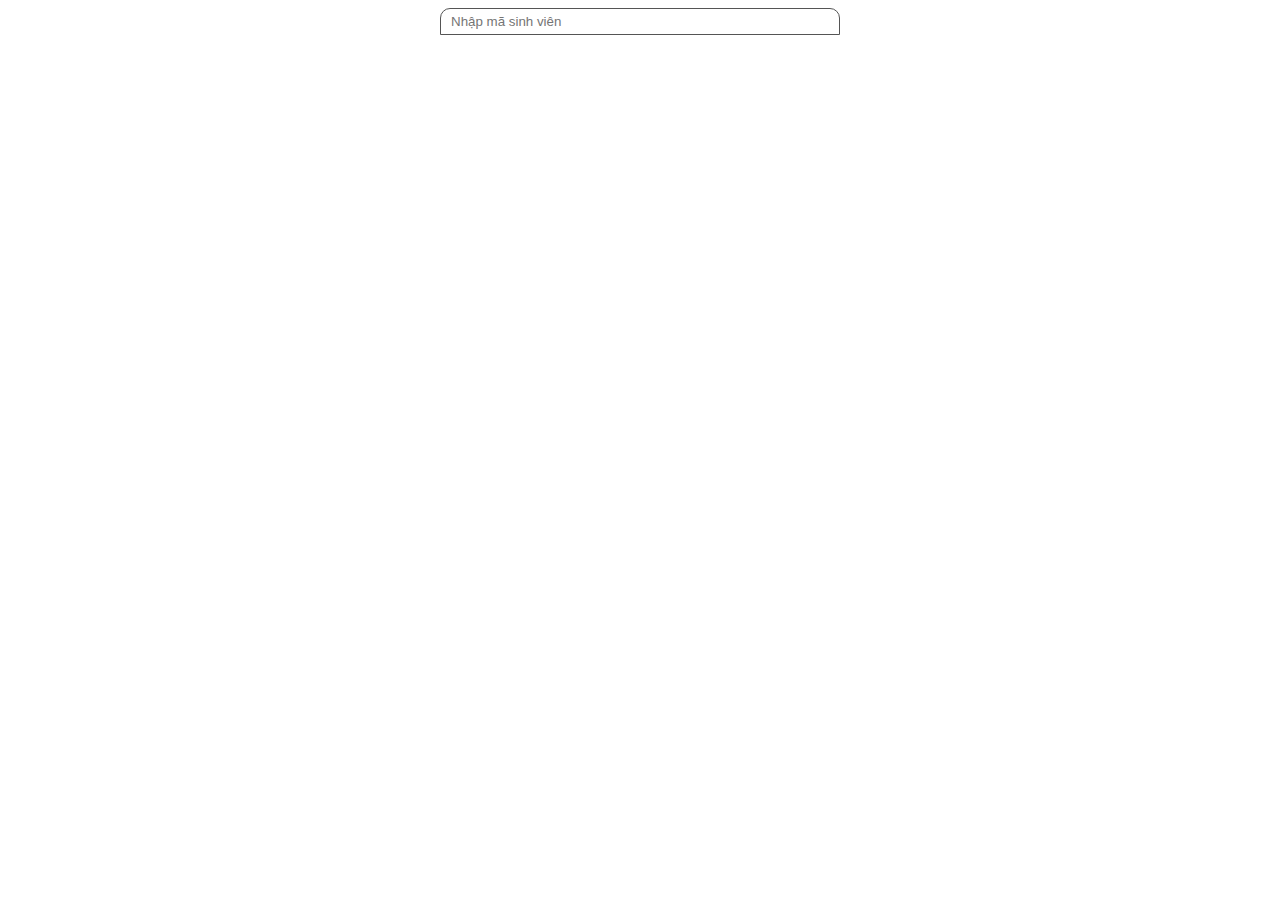
<file: index.html>
<!DOCTYPE html>
<html lang="en">
<head>
    <meta charset="UTF-8">
    <meta name="theme-color" content="#1570a6">
    <meta name="viewport" content="width=device-width, initial-scale=1.0, user-scalable=false;">
    <meta http-equiv="X-UA-Compatible" content="ie=edge">
    <link rel="stylesheet" href="style.css">
    <title>Ảnh sinh viên</title>
</head>
<body>
    <div id="container">
        <input type="number" value="" id="mssv" placeholder="Nhập mã sinh viên" oninput="getImage()" onload="getImage()"/>
        <img id="sinhvien"/>
    </div>
    
    <script type="text/javascript">
        function getImage(){
            var val = document.getElementById('mssv').value;
            src = 'https://mark.lhu.edu.vn/GetStudentImage.aspx?SID=' + val;
            /* img = document.createElement('img'); */
            img = document.getElementById("sinhvien");
            img.src = src;
        }
    </script>
</body>
</html>
</file>
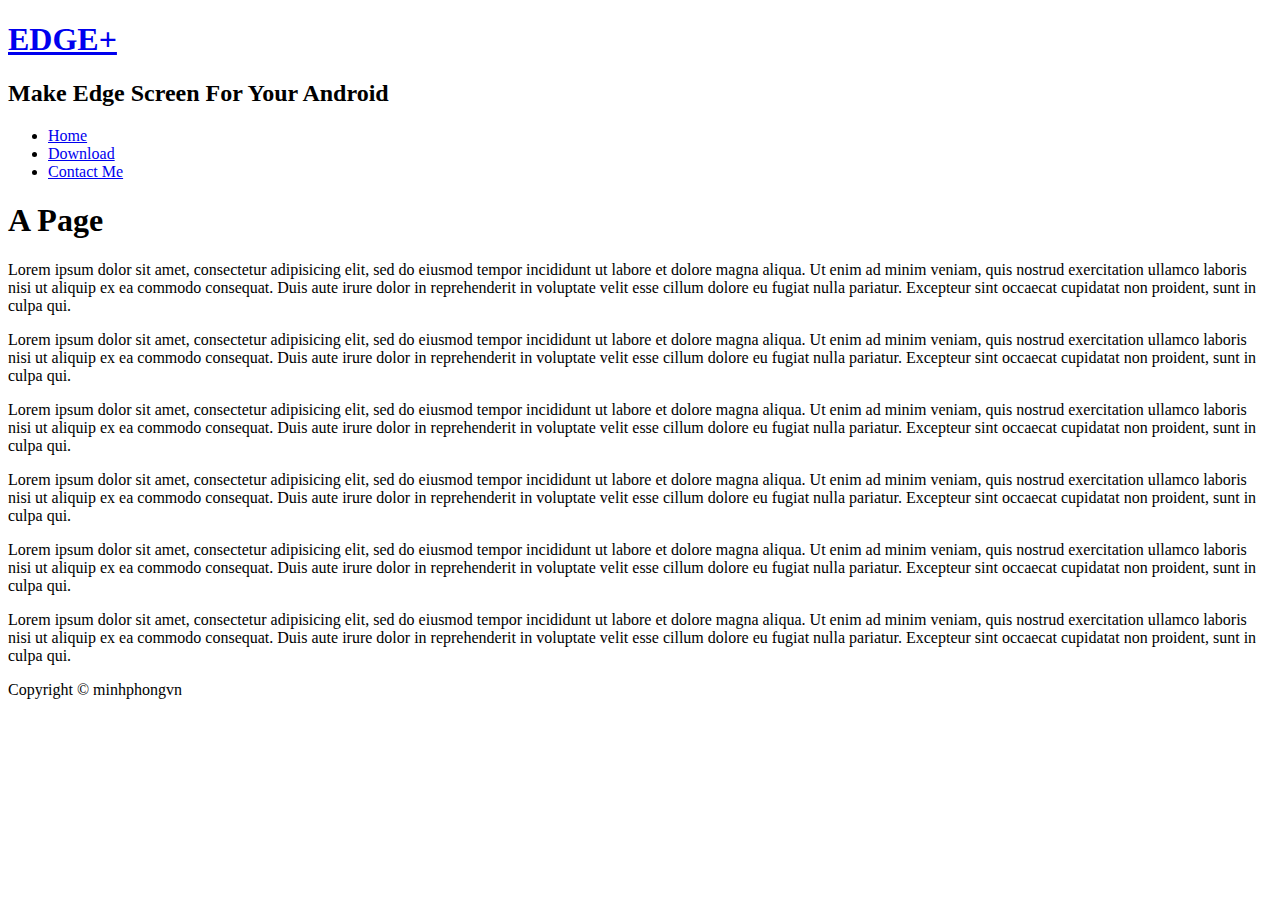
<file: page.html>
<!DOCTYPE HTML>
<html>

<head>
  <title>EDGE+</title>
  <meta name="description" content="Make Edge Screen For Your Android" />
  <meta name="keywords" content="edge screen, edge+, edge+ apk, app making edge screen" />
  <meta http-equiv="content-type" content="text/html; charset=windows-1252" />
  <link rel="stylesheet" type="text/css" href="style.css" title="style" />
</head>

<body>
  <div id="main">
    <div id="header">
      <div id="logo">
        <div id="logo_text">
          <!-- class="logo_colour", allows you to change the colour of the text -->
          <h1><a href="index.html">EDGE+</a></h1>
          <h2>Make Edge Screen For Your Android</h2>
        </div>
      </div>
      <div id="menubar">
        <ul id="menu">
          <!-- put class="selected" in the li tag for the selected page - to highlight which page you're on -->
          <li><a href="index.html">Home</a></li>
          <li><a href="http://www.mediafire.com/file/y9y575cqjt3cxa5/Edge%252B_v1.7.apk" target="_blank">Download</a></li>
          <li><a href="https://www.facebook.com/tisun2000" target="_blank">Contact Me</a></li>
        </ul>
      </div>
    </div>
    <div id="content_header"></div>
    <div id="site_content">
      <div id="content">
        <!-- insert the page content here -->
        <h1>A Page</h1>
        <p>Lorem ipsum dolor sit amet, consectetur adipisicing elit, sed do eiusmod tempor incididunt ut labore et dolore magna aliqua. Ut enim ad minim veniam, quis nostrud exercitation ullamco laboris nisi ut aliquip ex ea commodo consequat. Duis aute irure dolor in reprehenderit in voluptate velit esse cillum dolore eu fugiat nulla pariatur. Excepteur sint occaecat cupidatat non proident, sunt in culpa qui.</p>
        <p>Lorem ipsum dolor sit amet, consectetur adipisicing elit, sed do eiusmod tempor incididunt ut labore et dolore magna aliqua. Ut enim ad minim veniam, quis nostrud exercitation ullamco laboris nisi ut aliquip ex ea commodo consequat. Duis aute irure dolor in reprehenderit in voluptate velit esse cillum dolore eu fugiat nulla pariatur. Excepteur sint occaecat cupidatat non proident, sunt in culpa qui.</p>
        <p>Lorem ipsum dolor sit amet, consectetur adipisicing elit, sed do eiusmod tempor incididunt ut labore et dolore magna aliqua. Ut enim ad minim veniam, quis nostrud exercitation ullamco laboris nisi ut aliquip ex ea commodo consequat. Duis aute irure dolor in reprehenderit in voluptate velit esse cillum dolore eu fugiat nulla pariatur. Excepteur sint occaecat cupidatat non proident, sunt in culpa qui.</p>
        <p>Lorem ipsum dolor sit amet, consectetur adipisicing elit, sed do eiusmod tempor incididunt ut labore et dolore magna aliqua. Ut enim ad minim veniam, quis nostrud exercitation ullamco laboris nisi ut aliquip ex ea commodo consequat. Duis aute irure dolor in reprehenderit in voluptate velit esse cillum dolore eu fugiat nulla pariatur. Excepteur sint occaecat cupidatat non proident, sunt in culpa qui.</p>
        <p>Lorem ipsum dolor sit amet, consectetur adipisicing elit, sed do eiusmod tempor incididunt ut labore et dolore magna aliqua. Ut enim ad minim veniam, quis nostrud exercitation ullamco laboris nisi ut aliquip ex ea commodo consequat. Duis aute irure dolor in reprehenderit in voluptate velit esse cillum dolore eu fugiat nulla pariatur. Excepteur sint occaecat cupidatat non proident, sunt in culpa qui.</p>
        <p>Lorem ipsum dolor sit amet, consectetur adipisicing elit, sed do eiusmod tempor incididunt ut labore et dolore magna aliqua. Ut enim ad minim veniam, quis nostrud exercitation ullamco laboris nisi ut aliquip ex ea commodo consequat. Duis aute irure dolor in reprehenderit in voluptate velit esse cillum dolore eu fugiat nulla pariatur. Excepteur sint occaecat cupidatat non proident, sunt in culpa qui.</p>
      </div>
    </div>
    <div id="content_footer"></div>
    <div id="footer">
      Copyright &copy; minhphongvn
    </div>
  </div>
</body>
</html>
</file>
<file: style.css>
#container{
    display: flex;
    flex-direction: column;
    width: 400px;
    margin: auto;
}

#container img{
    width: 100%;
    border-radius: 0px 0px 10px 10px;
}

#container input{
    border: 1px solid #555;
    border-radius: 10px 10px 0px 0px;
    padding: 5px 10px;
    outline: none;
}

#container #nav{
    position: absolute;
    top: 92%;
    left: 50%;
    transform: translate(-50%, -92%);
    display: block;
    text-align: center;
}

@media only screen and (max-width: 480px){
    body{
        margin: 0;
    }
    #container{
        display: flex;
        flex-direction: column;
        width: inherit;
        margin: auto;
    }
    
    #container img{
        margin-bottom:38px;
        width: 100%;
        border-radius: 0px;
    }
    
    #container input{
        border-radius: 0px;
        border: 1px solid #555;;
        padding: 10px 10px;
        outline: none;
        position: fixed;
        overflow: hidden;
        bottom: 0;
        width: 400px;
    }
}
</file>
